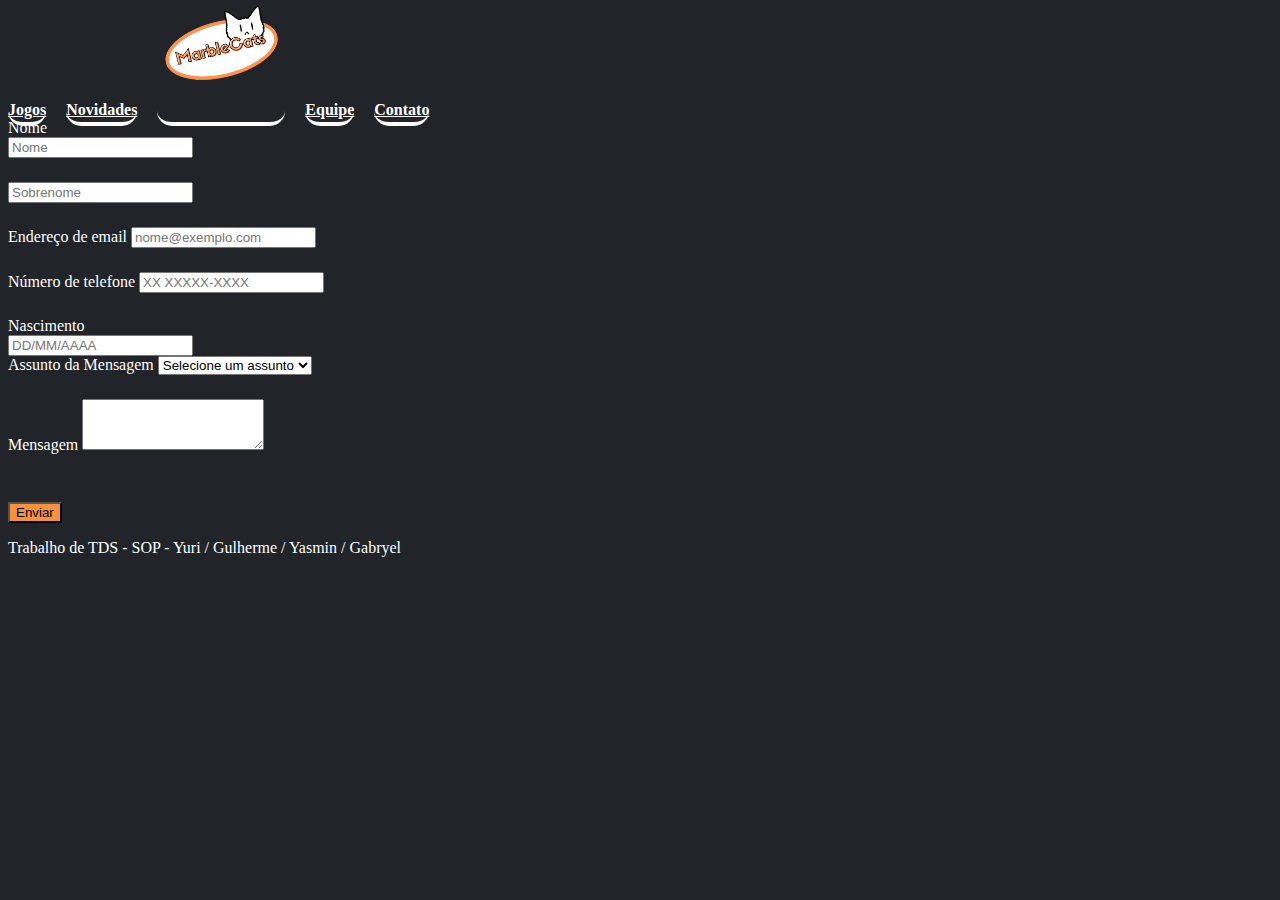
<file: contato.html>
<!DOCTYPE html>
<html lang="pt-br" class="h-100">

<head>
    <meta charset="UTF-8">
    <meta http-equiv="X-UA-Compatible" content="IE=edge">
    <meta name="viewport" content="width=device-width, initial-scale=1.0">
    <title>MarbleCats | Página de Contato</title>
    <link rel="stylesheet" href="css/marblecss.css">
    <link rel="shortcut icon" href="img/MarbleCats_logo2nobg.png">
    <link href="https://cdn.jsdelivr.net/npm/bootstrap@5.1.3/dist/css/bootstrap.min.css" rel="stylesheet"
        integrity="sha384-1BmE4kWBq78iYhFldvKuhfTAU6auU8tT94WrHftjDbrCEXSU1oBoqyl2QvZ6jIW3" crossorigin="anonymous">
</head>

<body>
<div class="bgcontato">
    <header class="row header">

        <div class="cover-container d-flex w-100 h-100 p-3 mx-auto flex-column">
            <header class="mb-auto">
              <div>
                <h3 class="float-md-start mb-0" ></h3>
                <nav class="nav nav-masthead justify-content-center ">
                  <a class="nav-link active" href="jogos.html">Jogos</a>
                  <a class="nav-link active" href="novidades.html">Novidades</a>
                  <a class="nav-link active" href="index.html"><img src="img/MarbleCats_logo2nobg.png" alt="Logo da MarbleCats" id="logo"></a>
                  <a class="nav-link active" href="equipe.html">Equipe</a>
                  <a class="nav-link active" aria-current="page" href="contato.html">Contato</a>
                </nav>
              </div>
            </header>
        
            

        </nav>
    </header>
    <main class="container content ">
        <form>
            <div class="row">
                <label for="exampleFormControlInput1">Nome</label>
                <div class="col">
                    <input type="text" class="form-control" placeholder="Nome" required="" type="text" maxlength="20" OnKeyPress="formatar('##/##/####', this)" onBlur="showhide()">
                </div>
                <div class="col">
                    <input type="text" class="form-control" placeholder="Sobrenome">
                </div>
            </div>
        </form>
        <form>
            <div class="form-group">
                <label for="exampleFormControlInput1">Endereço de email</label>
                <input type="email" class="form-control" id="exampleFormControlInput1" placeholder="nome@exemplo.com" required="" type="text" OnKeyPress="formatar('##/##/####', this)" onBlur="showhide()">
            </div>
            <div class="form-group">
                <label for="formGroupExampleInput">Número de telefone</label>
                <input type="text" class="form-control" id="formGroupExampleInput" placeholder="XX XXXXX-XXXX" required="" type="text" maxlength="13" OnKeyPress="formatar('##/##/####', this)" onBlur="showhide()">
            </div>
            <div class="form-group">
                <label class="col-md-1 control-label" for="Nome">Nascimento</label>  
                <div class="col-md-2">
                <input id="dtnasc" name="dtnasc" placeholder="DD/MM/AAAA" class="form-control input-md" required="" type="text" maxlength="10" OnKeyPress="formatar('##/##/####', this)" onBlur="showhide()">
              </div>
            <div class="form-group">
                <label for="exampleFormControlSelect1">Assunto da Mensagem</label>
                <select class="form-control" id="exampleFormControlSelect1">
                    <option>Selecione um assunto</option>
                    <option>Jogos</option>
                    <option>Bugs</option>
                    <option>Compras</option>
                    <option>Outro</option>
                </select>
            </div>
            <div class="form-group">
                <label for="exampleFormControlTextarea1">Mensagem</label>
                <textarea class="form-control" id="exampleFormControlTextarea1" rows="3"></textarea>
            </div>
        </div>
        <button type="submit" class="btn btn-warning">Enviar</button>
      </form>
        </form>
    </main>
    
    <footer class="mt-auto text-white-50 text-center">
        <p>Trabalho de TDS - SOP - Yuri / Gulherme / Yasmin / Gabryel</p>
      </footer>
      </div>
</div>
</body>

</html>
</file>
<file: css/marblecss.css>
/*
 * Globals
 */


/* Custom default button */
.btn-secondary,
.btn-secondary:hover,
.btn-secondary:focus {
  color: #333;
  text-shadow: none; /* Prevent inheritance from `body` */
}


/*
 * Base structure
 */
body, html{
  background-color:#212529;
  /*box-shadow: inset 0 0 5rem rgba(134, 63, 0, 0.5);*/
  color: #fff !important;
}

.cover-container {
  max-width: 80em;
}

.cover-container2 {
  max-width: 50em;
}


/*
 * Header
 */

.nav-masthead .nav-link {
  padding: .25rem 0;
  font-weight: 700;
  color: rgba(255, 255, 255, .5);
  background-color: transparent;
  border-bottom: .25rem solid transparent;
  border-bottom-right-radius: 15px;
  border-bottom-left-radius: 15px;
}

.nav-masthead .nav-link:hover,
.nav-masthead .nav-link:focus {
  border-bottom-color: rgba(255, 255, 255, .25);
}

.nav-masthead .nav-link + .nav-link {
  margin-left: 1rem;
}

.nav-masthead .active {
  color: #fff;
  border-bottom-color: #fff;
}

.bd-placeholder-img {
  font-size: 1.125rem;
  text-anchor: middle;
  -webkit-user-select: none;
  -moz-user-select: none;
  user-select: none;
}

@media (min-width: 768px) {
  
}

.bgcontato {
  background-color: #212529;
  
}

#logo {
  width: 8em;
  height: 8em;
  margin-top: -2em;
}

.col, .form-group{
  padding-bottom: 1.5em;
}

.coluna{
  display: inline-flex;
  text-align: justify;
  margin-left: 8em;
  
}

.texto{
  padding-right: 3em;
  max-width: 30em;
  
}

.vl {
  border-left: 3px solid #fff;
  height: 350px;
  padding-right: 3em;
  
}

.fic{
  font-size: 12px;
}

.caixas{
  padding: 4em;
  display: flex;
}

.cardi{
  text-decoration: none ;

}

.jtitle{
  margin-top: 2em;
}

.etitle{
  margin-top: 1em;
}

.conjum{
  margin-left: 4em;
}

.space{
  margin-top: 4em;
}

.steam{
  background-image: url('../img/steam.jpg'); 
  background-position: center; 
  background-size: cover;

}

.susu{
  background-image: url('../img/susuadventure.png'); 
  background-position: center; 
  background-size: cover;
}

.meta{
  background-image: url('../img/metacritic.jpg'); 
  background-position: center; 
  background-size: cover;
}

.off{
  background-image: url('../img/albionoffline.png'); 
  background-position: center; 
  background-size: cover;
}



.btn{
  background-color: rgb(245, 147, 61);
}

.sombra{
  text-shadow: 2px 2px #111;
  background-color: rgba(0, 0, 0, 0.25);
  border-radius: 10px;
}

.subtitulo{
  text-align: left;
  margin-top: 4em;
  margin-bottom: 2em;
}

.subtitulo2{
  text-align: left;
  margin-top: 4em;
}

.carousel{
  width: 1000px;
  margin-left: -8em;
  margin-top: 3em;
  border-radius: 5px;
}

.etitle2{
  margin-top: 3em;

}

.nomes{
  margin-top: 5em;
}

.foter{
  margin-top: 4em   ;
}

.redondo{
  border-radius: 50px;
  border-width: 2px;
  border-color: #fff;
  margin-bottom: 3em;
}

.texton{
  padding-right: 3em;
  margin-top: 3em;
  max-width: 30em;
  
}

@media only screen and (max-width: 1000px) {
 .bd-placeholder-img-lg {
    font-size: 3.5rem;
  }

  p{
    font-size: 12px;
  }

  h2{
    font-size: 18px;
  }
  h3{
    font-size: 18px;
  }

  h4{
    font-size: 18px;
  }

  .card{
    width: 95%;
    height: 100px;
  }

  .carousel{
    width: 90%;
    margin-left: 5%;
  }

  
}
</file>
